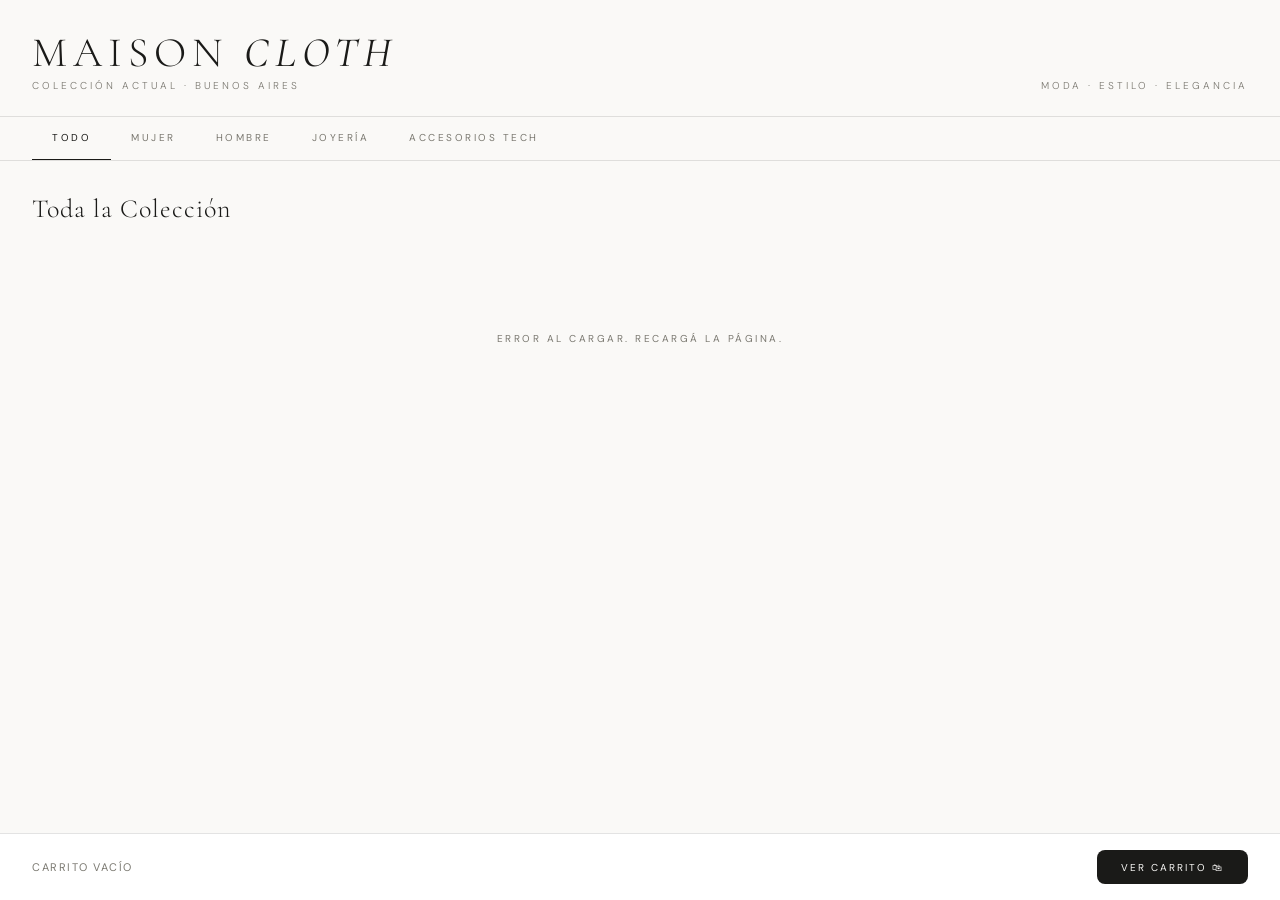
<file: pruebas/index.html>
<!DOCTYPE html>
<html lang="es">
<head>
  <meta charset="UTF-8" />
  <meta name="viewport" content="width=device-width, initial-scale=1.0" />
  <title>Maison Cloth — Tienda de Ropa</title>
  <link rel="stylesheet" href="style.css" />
  <link rel="preconnect" href="https://fonts.googleapis.com" />
  <link rel="preconnect" href="https://fonts.gstatic.com" crossorigin />
  <link href="https://fonts.googleapis.com/css2?family=Cormorant+Garamond:ital,wght@0,300;0,400;0,600;1,300;1,400&family=DM+Sans:wght@300;400;500&display=swap" rel="stylesheet" />
</head>
<body>

  <div class="store">

    <!-- HEADER -->
    <header class="hero">
      <div>
        <div class="brand">Maison <span>Cloth</span></div>
        <div class="tagline">Colección Actual · Buenos Aires</div>
      </div>
      <div class="tagline">Moda · Estilo · Elegancia</div>
    </header>

    <!-- NAV CATEGORÍAS -->
    <nav class="nav" id="nav">
      <button class="nav-btn active" data-cat="all">Todo</button>
      <button class="nav-btn" data-cat="women's clothing">Mujer</button>
      <button class="nav-btn" data-cat="men's clothing">Hombre</button>
      <button class="nav-btn" data-cat="jewelery">Joyería</button>
      <button class="nav-btn" data-cat="electronics">Accesorios Tech</button>
    </nav>

    <!-- SECCIÓN DE PRODUCTOS -->
    <section class="products-section">
      <div class="section-header">
        <div class="section-title" id="section-title">Toda la Colección</div>
        <div class="count" id="count"></div>
      </div>

      <!-- Grilla / Loading / Error se inyectan aquí -->
      <div id="product-area">
        <div class="loading">
          <div class="spinner"></div>
          <div class="loading-text">Cargando colección</div>
        </div>
      </div>
    </section>

    <!-- BARRA DEL CARRITO -->
    <div class="cart-bar">
      <div class="cart-info" id="cart-info">Carrito vacío</div>
      <button class="cart-btn" id="cart-btn">
        Ver carrito 🛍
      </button>
    </div>

  </div>

  <!-- MODAL (se inyecta dinámicamente) -->
  <div id="modal-area"></div>

  <!-- TOAST (se inyecta dinámicamente) -->
  <div id="toast-area"></div>

  <script src="app.js"></script>
</body>
</html>
</file>
<file: pruebas/style.css>
/* ========================================
   MAISON CLOTH — Estilos principales
   ======================================== */

/* Reset básico */
*, *::before, *::after {
  box-sizing: border-box;
  margin: 0;
  padding: 0;
}

/* Variables de color */
:root {
  --color-bg:          #faf9f7;
  --color-bg-card:     #ffffff;
  --color-bg-muted:    #f3f1ee;
  --color-text:        #1a1a18;
  --color-text-muted:  #7a7870;
  --color-border:      rgba(26, 26, 24, 0.12);
  --color-border-dark: rgba(26, 26, 24, 0.28);
  --color-accent:      #1a1a18;
  --color-accent-inv:  #faf9f7;
  --color-success:     #1D9E75;
  --color-star:        #BA7517;
  --radius-md:         8px;
  --radius-lg:         14px;
  --font-display:      'Cormorant Garamond', Georgia, serif;
  --font-body:         'DM Sans', system-ui, sans-serif;
}

/* Base */
body {
  font-family: var(--font-body);
  background-color: var(--color-bg);
  color: var(--color-text);
  min-height: 100vh;
}

/* ========================================
   LAYOUT PRINCIPAL
   ======================================== */

.store {
  display: flex;
  flex-direction: column;
  min-height: 100vh;
  padding-bottom: 80px; /* espacio para la barra del carrito */
}

/* ========================================
   HEADER / HERO
   ======================================== */

.hero {
  display: flex;
  align-items: flex-end;
  justify-content: space-between;
  padding: 2rem 2rem 1.5rem;
  border-bottom: 0.5px solid var(--color-border);
}

.brand {
  font-family: var(--font-display);
  font-size: 42px;
  font-weight: 300;
  letter-spacing: 6px;
  text-transform: uppercase;
  line-height: 1;
  color: var(--color-text);
}

.brand span {
  font-style: italic;
  font-weight: 400;
}

.tagline {
  font-size: 10px;
  letter-spacing: 3px;
  text-transform: uppercase;
  color: var(--color-text-muted);
  font-weight: 300;
  margin-top: 5px;
}

/* ========================================
   NAVEGACIÓN POR CATEGORÍA
   ======================================== */

.nav {
  display: flex;
  padding: 0 2rem;
  border-bottom: 0.5px solid var(--color-border);
  overflow-x: auto;
  -webkit-overflow-scrolling: touch;
  scrollbar-width: none;
}

.nav::-webkit-scrollbar {
  display: none;
}

.nav-btn {
  background: none;
  border: none;
  border-bottom: 2px solid transparent;
  padding: 0.9rem 1.25rem;
  font-size: 10px;
  letter-spacing: 2.5px;
  text-transform: uppercase;
  color: var(--color-text-muted);
  cursor: pointer;
  white-space: nowrap;
  font-family: var(--font-body);
  font-weight: 400;
  transition: color 0.2s ease, border-color 0.2s ease;
  margin-bottom: -0.5px;
}

.nav-btn:hover {
  color: var(--color-text);
}

.nav-btn.active {
  color: var(--color-text);
  border-bottom-color: var(--color-text);
}

/* ========================================
   SECCIÓN DE PRODUCTOS
   ======================================== */

.products-section {
  padding: 2rem;
  flex: 1;
}

.section-header {
  display: flex;
  justify-content: space-between;
  align-items: baseline;
  margin-bottom: 1.75rem;
}

.section-title {
  font-family: var(--font-display);
  font-size: 26px;
  font-weight: 300;
  letter-spacing: 1px;
  color: var(--color-text);
}

.count {
  font-size: 11px;
  letter-spacing: 1.5px;
  text-transform: uppercase;
  color: var(--color-text-muted);
}

/* ========================================
   GRILLA DE PRODUCTOS
   ======================================== */

.grid {
  display: grid;
  grid-template-columns: repeat(auto-fill, minmax(200px, 1fr));
  gap: 1.5rem;
}

/* ========================================
   TARJETA DE PRODUCTO
   ======================================== */

.card {
  background: var(--color-bg-card);
  border: 0.5px solid var(--color-border);
  border-radius: var(--radius-lg);
  overflow: hidden;
  cursor: pointer;
  transition: border-color 0.2s ease, transform 0.2s ease;
  position: relative;
}

.card:hover {
  border-color: var(--color-border-dark);
  transform: translateY(-2px);
}

.card-img {
  width: 100%;
  aspect-ratio: 3 / 4;
  object-fit: contain;
  background-color: var(--color-bg-muted);
  padding: 1.5rem;
  display: block;
  transition: transform 0.3s ease;
}

.card:hover .card-img {
  transform: scale(1.03);
}

.card-body {
  padding: 1rem;
  border-top: 0.5px solid var(--color-border);
}

.card-name {
  font-size: 13px;
  font-weight: 400;
  line-height: 1.45;
  margin-bottom: 0.6rem;
  color: var(--color-text);
  /* Truncar a 2 líneas */
  display: -webkit-box;
  -webkit-line-clamp: 2;
  line-clamp: 2;   
  -webkit-box-orient: vertical;
  overflow: hidden;
}

.card-meta {
  display: flex;
  justify-content: space-between;
  align-items: center;
}

.card-price {
  font-family: var(--font-display);
  font-size: 22px;
  font-weight: 400;
  color: var(--color-text);
}

.card-rating {
  font-size: 11px;
  color: var(--color-text-muted);
  letter-spacing: 0.5px;
}

.stars {
  color: var(--color-star);
  margin-right: 3px;
}

/* ========================================
   ESTADO DE CARGA
   ======================================== */

.loading {
  display: flex;
  flex-direction: column;
  align-items: center;
  justify-content: center;
  padding: 5rem 2rem;
  gap: 1.25rem;
}

.spinner {
  width: 30px;
  height: 30px;
  border: 1.5px solid var(--color-border);
  border-top-color: var(--color-text);
  border-radius: 50%;
  animation: spin 0.75s linear infinite;
}

@keyframes spin {
  to { transform: rotate(360deg); }
}

.loading-text {
  font-size: 10px;
  letter-spacing: 2.5px;
  text-transform: uppercase;
  color: var(--color-text-muted);
}

/* ========================================
   BARRA DEL CARRITO (sticky)
   ======================================== */

.cart-bar {
  position: fixed;
  bottom: 0;
  left: 0;
  right: 0;
  background: var(--color-bg-card);
  border-top: 0.5px solid var(--color-border);
  padding: 1rem 2rem;
  display: flex;
  justify-content: space-between;
  align-items: center;
  z-index: 50;
}

.cart-info {
  font-size: 11px;
  letter-spacing: 1.5px;
  text-transform: uppercase;
  color: var(--color-text-muted);
}

.cart-btn {
  background: var(--color-accent);
  color: var(--color-accent-inv);
  border: none;
  padding: 0.65rem 1.5rem;
  font-size: 10px;
  letter-spacing: 2px;
  text-transform: uppercase;
  font-family: var(--font-body);
  font-weight: 400;
  cursor: pointer;
  border-radius: var(--radius-md);
  transition: opacity 0.2s ease;
}

.cart-btn:hover {
  opacity: 0.82;
}

/* ========================================
   MODAL DE DETALLE
   ======================================== */

.modal-bg {
  position: fixed;
  inset: 0;
  background: rgba(0, 0, 0, 0.42);
  display: flex;
  align-items: center;
  justify-content: center;
  z-index: 100;
  padding: 1rem;
}

.modal {
  background: var(--color-bg-card);
  border-radius: var(--radius-lg);
  width: min(92vw, 560px);
  max-height: 88vh;
  overflow-y: auto;
  border: 0.5px solid var(--color-border);
}

.modal-img {
  width: 100%;
  height: 280px;
  object-fit: contain;
  background: var(--color-bg-muted);
  padding: 2rem;
  display: block;
}

.modal-body {
  padding: 1.5rem;
}

.badge {
  display: inline-block;
  background: var(--color-bg-muted);
  border: 0.5px solid var(--color-border);
  border-radius: 20px;
  font-size: 9px;
  letter-spacing: 2px;
  text-transform: uppercase;
  padding: 4px 12px;
  margin-bottom: 0.75rem;
  color: var(--color-text-muted);
}

.modal-name {
  font-family: var(--font-display);
  font-size: 24px;
  font-weight: 400;
  margin-bottom: 0.75rem;
  line-height: 1.3;
  color: var(--color-text);
}

.modal-price {
  font-family: var(--font-display);
  font-size: 34px;
  font-weight: 300;
  margin-bottom: 1rem;
  color: var(--color-text);
}

.modal-rating {
  font-size: 13px;
  color: var(--color-text-muted);
  margin-bottom: 1rem;
}

.modal-desc {
  font-size: 13px;
  line-height: 1.85;
  color: var(--color-text-muted);
  margin-bottom: 1.5rem;
  border-top: 0.5px solid var(--color-border);
  padding-top: 1rem;
}

.modal-actions {
  display: flex;
  gap: 0.75rem;
}

.btn-primary {
  flex: 1;
  background: var(--color-accent);
  color: var(--color-accent-inv);
  border: none;
  padding: 0.9rem;
  font-size: 10px;
  letter-spacing: 2px;
  text-transform: uppercase;
  font-family: var(--font-body);
  font-weight: 400;
  cursor: pointer;
  border-radius: var(--radius-md);
  transition: opacity 0.2s ease;
}

.btn-primary:hover {
  opacity: 0.82;
}

.btn-close {
  background: none;
  border: 0.5px solid var(--color-border-dark);
  padding: 0.9rem 1.25rem;
  font-size: 16px;
  cursor: pointer;
  border-radius: var(--radius-md);
  color: var(--color-text-muted);
  font-family: var(--font-body);
  transition: background 0.15s ease;
}

.btn-close:hover {
  background: var(--color-bg-muted);
}

/* ========================================
   TOAST / NOTIFICACIÓN
   ======================================== */

.toast {
  position: fixed;
  bottom: 90px;
  left: 50%;
  transform: translateX(-50%) translateY(10px);
  background: var(--color-text);
  color: var(--color-accent-inv);
  padding: 10px 22px;
  border-radius: 30px;
  font-size: 11px;
  letter-spacing: 1.5px;
  text-transform: uppercase;
  z-index: 200;
  white-space: nowrap;
  opacity: 0;
  transition: opacity 0.25s ease, transform 0.25s ease;
  pointer-events: none;
}

.toast.visible {
  opacity: 1;
  transform: translateX(-50%) translateY(0);
}

/* ========================================
   RESPONSIVE
   ======================================== */

@media (max-width: 600px) {
  .hero {
    flex-direction: column;
    align-items: flex-start;
    gap: 0.5rem;
    padding: 1.5rem;
  }

  .brand {
    font-size: 32px;
    letter-spacing: 4px;
  }

  .products-section {
    padding: 1.5rem;
  }

  .grid {
    grid-template-columns: repeat(auto-fill, minmax(150px, 1fr));
    gap: 1rem;
  }

  .modal-img {
    height: 220px;
  }
}
</file>
